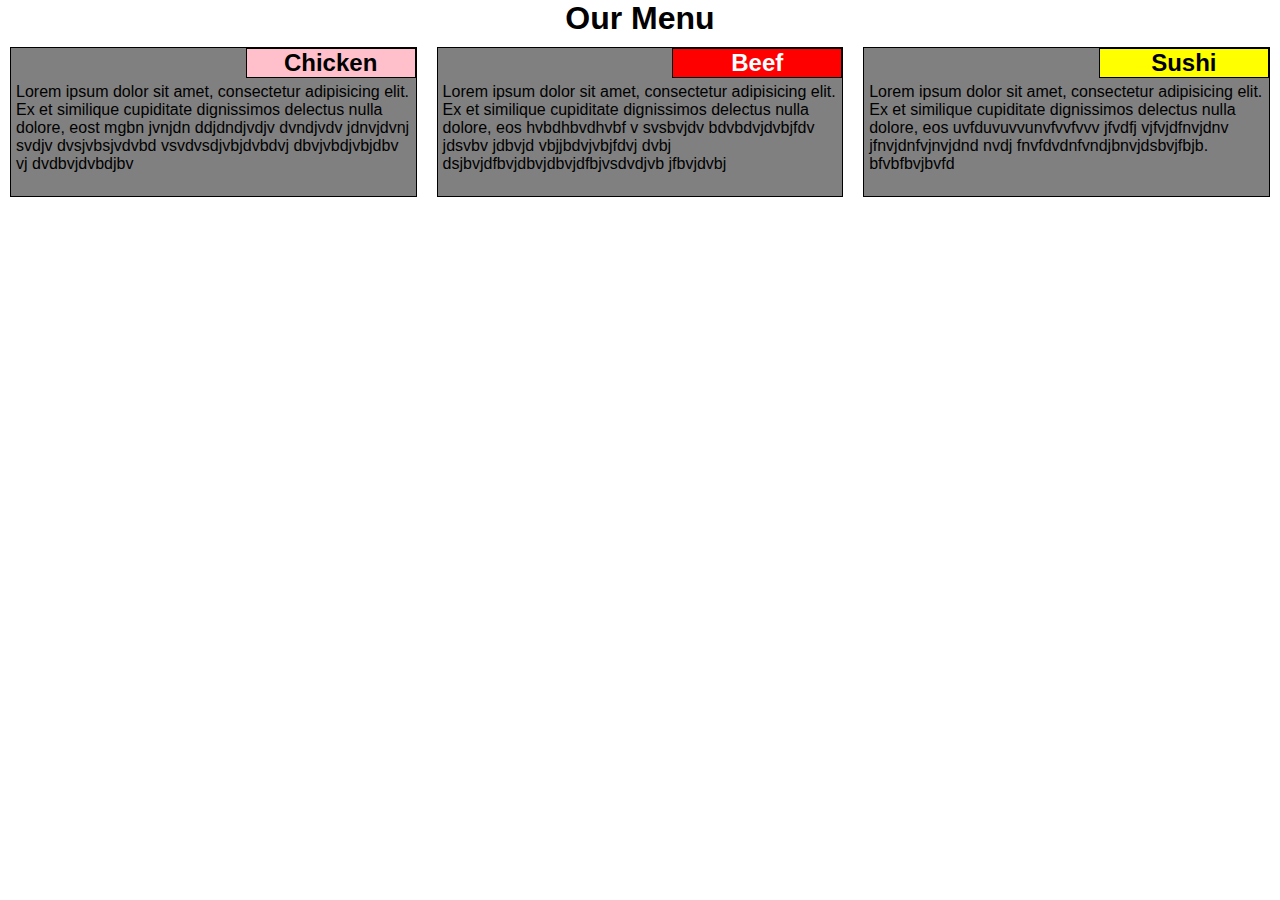
<file: module2-solution/index.html>
<!DOCTYPE html>
<html>
<head>
	<meta charset="utf-8">
	<meta name="Viewport" content="width = devvice-width, initial-scale = 1">
	<title>Hello Coursera!</title>
	<link rel="stylesheet" href="css/stylesheet.css">
</head>
<body>
<h1>Our Menu</h1>
<section>
	<section class="col-lg-4 col-md-6 col-sm-12">
			<div id = "chicken"><h2>Chicken</h2></div>
			<p>Lorem ipsum dolor sit amet, consectetur adipisicing elit. Ex et similique cupiditate dignissimos delectus nulla dolore, eost mgbn jvnjdn ddjdndjvdjv dvndjvdv jdnvjdvnj svdjv dvsjvbsjvdvbd vsvdvsdjvbjdvbdvj dbvjvbdjvbjdbv vj dvdbvjdvbdjbv</p>
	</section>
	<section class="col-lg-4 col-md-6 col-sm-12">
			<div id = "beef">
				<h2>Beef</h2>
			</div>
			<p>Lorem ipsum dolor sit amet, consectetur adipisicing elit. Ex et similique cupiditate dignissimos delectus nulla dolore, eos hvbdhbvdhvbf v svsbvjdv bdvbdvjdvbjfdv jdsvbv jdbvjd vbjjbdvjvbjfdvj dvbj dsjbvjdfbvjdbvjdbvjdfbjvsdvdjvb jfbvjdvbj</p>
	</section>
	<section class="col-lg-4 col-md-12 col-sm-12">
			<div id = "sushi">
				<h2>Sushi</h2>
			</div>
			<p>Lorem ipsum dolor sit amet, consectetur adipisicing elit. Ex et similique cupiditate dignissimos delectus nulla dolore, eos uvfduvuvvunvfvvfvvv jfvdfj vjfvjdfnvjdnv jfnvjdnfvjnvjdnd nvdj fnvfdvdnfvndjbnvjdsbvjfbjb. bfvbfbvjbvfd</p>
	</section>
</section>
	
</body>
</html>
</file>
<file: module2-solution/css/stylesheet.css>
* {
	box-sizing: border-box;
	font-family: Arial, Calibri, sans-serif; 
	padding: 0;
	margin: 0;
}

p {
	clear: right;
	padding: 5px;
}

div {
	border: black 1px solid;
	width: 170px;
	float: right;

}
h2 {
	text-align: center;
	
}

section {
	padding: 0;
}

section > section {
	background-color: grey;
	padding: 0;
	margin: 10px 10px 10px 10px;
	height: 150px;
} 

#chicken {
	background-color: pink;
}

#beef {
	background-color: red;
	font-color: white;
	color: white;
}

#sushi {
	background-color: yellow;
}

h1 {
	font-family: : Calibri, Arial, sans-serif;
	text-align: center;
	color: black;
}

@media (min-width: 992px) {
  .col-lg-1, .col-lg-2, .col-lg-3, .col-lg-4, .col-lg-5, .col-lg-6, .col-lg-7, .col-lg-8, .col-lg-9, .col-lg-10, .col-lg-11, .col-lg-12 {
    float: left;
    border: 1px solid black;
  }
  .col-lg-1 {
    width: 8.33%;
  }
  .col-lg-2 {
    width: 16.66%;
  }
  .col-lg-3 {
    width: 25%;
  }
  .col-lg-4 {
    width: calc(33.33% - 20px);
  }
  .col-lg-5 {
    width: 41.66%;
  }
  .col-lg-6 {
    width: 50%;
  }
  .col-lg-7 {
    width: 58.33%;
  }
  .col-lg-8 {
    width: 66.66%;
  }
  .col-lg-9 {
    width: 74.99%;
  }
  .col-lg-10 {
    width: 83.33%;
  }
  .col-lg-11 {
    width: 91.66%;
  }
  .col-lg-12 {
    width: 100%;
  }
}

/********** Medium devices only **********/
@media (min-width: 768px) and (max-width: 991px) {
  .col-md-1, .col-md-2, .col-md-3, .col-md-4, .col-md-5, .col-md-6, .col-md-7, .col-md-8, .col-md-9, .col-md-10, .col-md-11, .col-md-12 {
    float: left;
    border: 1px solid black;
  }
  .col-md-1 {
    width: 8.33%;
  }
  .col-md-2 {
    width: 16.66%;
  }
  .col-md-3 {
    width: 25%;
  }
  .col-md-4 {
    width: 33.33%;
  }
  .col-md-5 {
    width: 41.66%;
  }
  .col-md-6 {
    width: calc(50% - 20px);
  }
  .col-md-7 {
    width: 58.33%;
  }
  .col-md-8 {
    width: 66.66%;
  }
  .col-md-9 {
    width: 74.99%;
  }
  .col-md-10 {
    width: 83.33%;
  }
  .col-md-11 {
    width: 91.66%;
  }
  .col-md-12 {
    width: calc(100% - 20px);
  }
}
@media (max-width: 767px) {
  .col-sm-1, .col-sm-2, .col-sm-3, .col-sm-4, .col-sm-5, .col-sm-6, .col-sm-7, .col-sm-8, .col-sm-9, .col-sm-10, .col-sm-11, .col-sm-12 {
    float: left;
    border: 1px solid black;
  }
  .col-sm-1 {
    width: 8.33%;
  }
  .col-sm-2 {
    width: 16.66%;
  }
  .col-sm-3 {
    width: 25%;
  }
  .col-sm-4 {
    width: 33.33%;
  }
  .col-sm-5 {
    width: 41.66%;
  }
  .col-sm-6 {
    width: 50%;
  }
  .col-sm-7 {
    width: 58.33%;
  }
  .col-sm-8 {
    width: 66.66%;
  }
  .col-sm-9 {
    width: 74.99%;
  }
  .col-sm-10 {
    width: 83.33%;
  }
  .col-sm-11 {
    width: 91.66%;
  }
  .col-sm-12 {
    width: calc(100% - 20px);
  }
}
</file>
